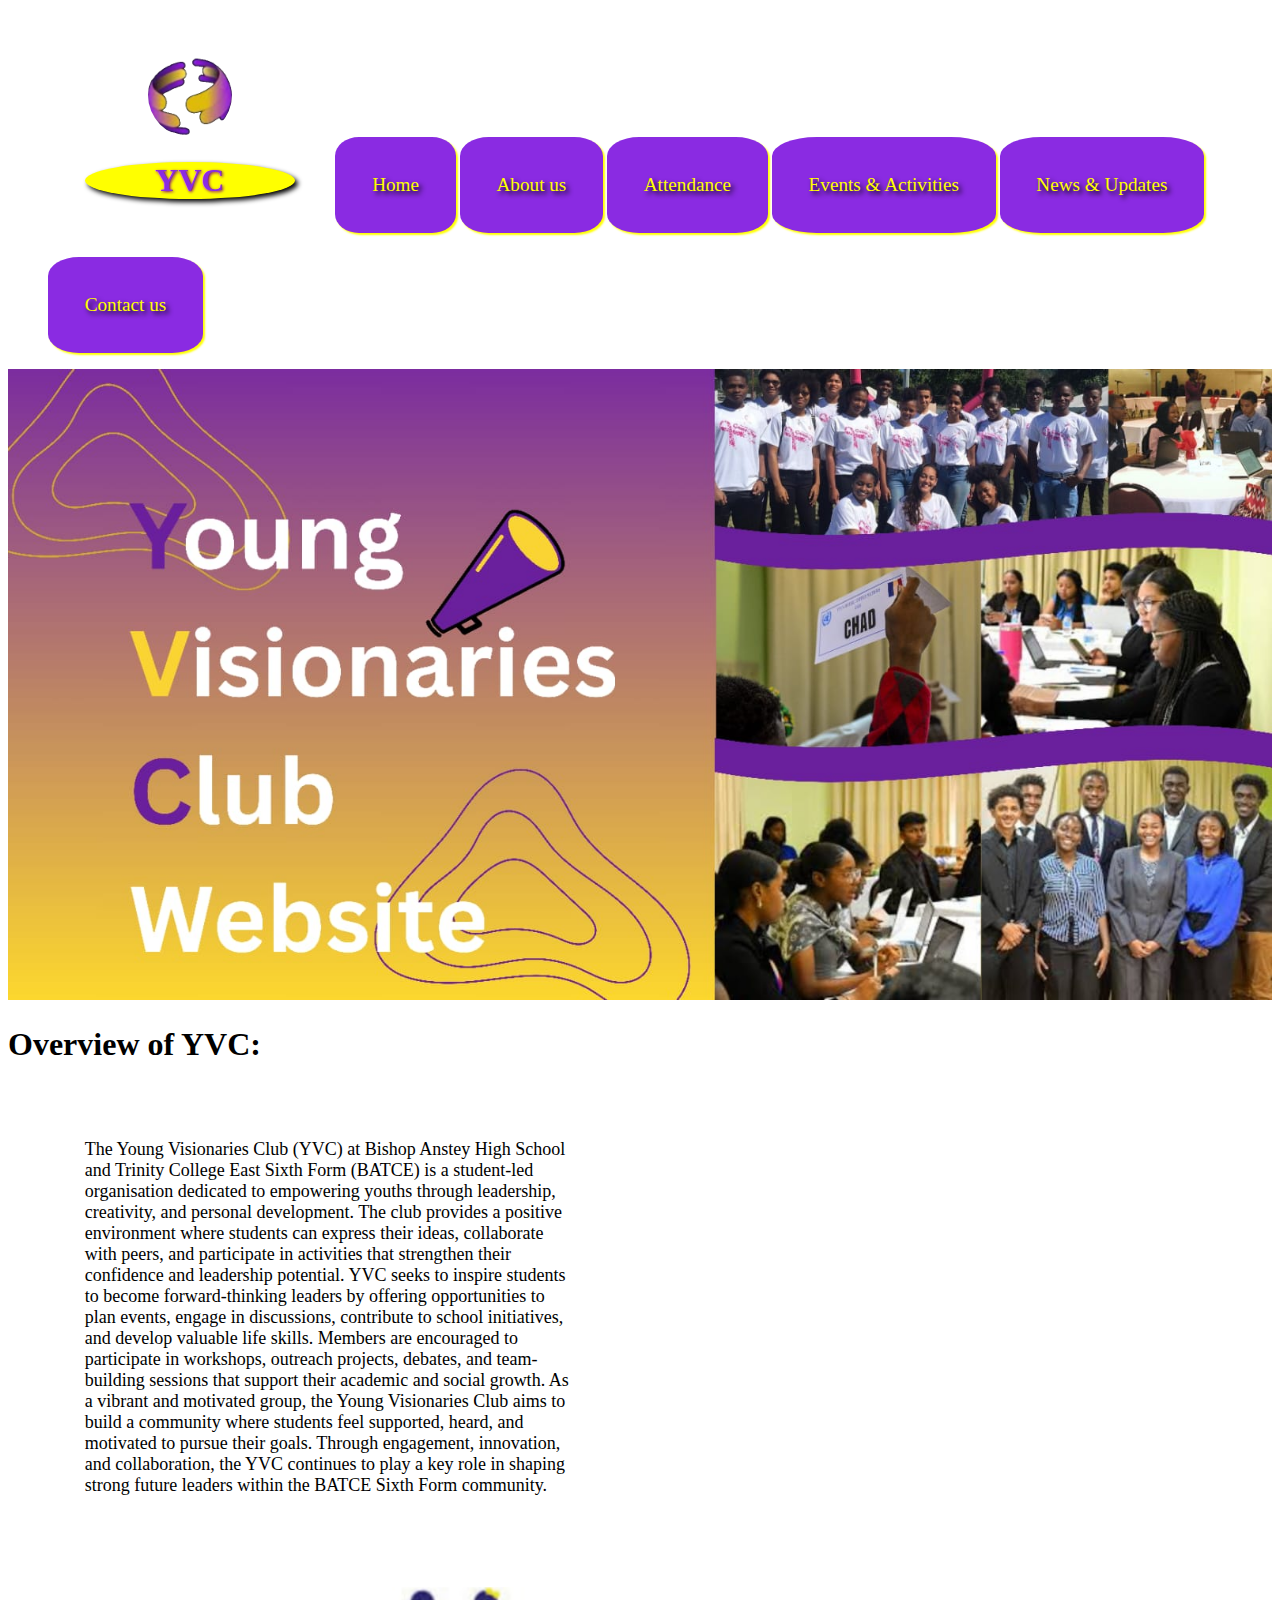
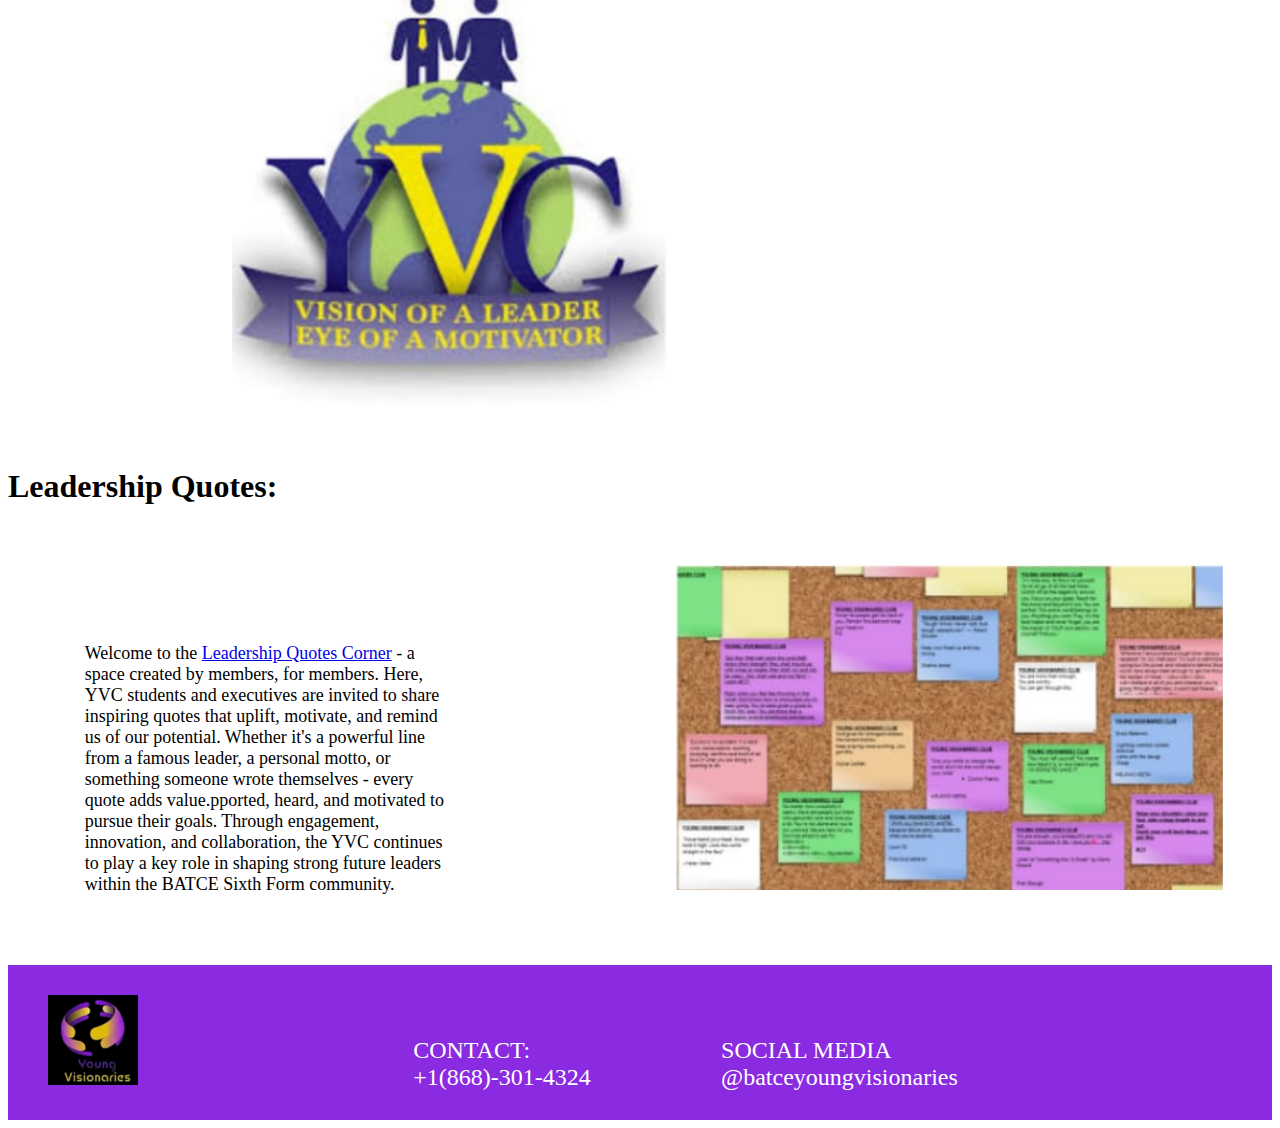
<file: index.html>
<!DOCTYPE html>

<html>
    <head>
        <title>YVC website</title>

        <link rel="stylesheet" href="https://cdnjs.cloudflare.com/ajax/libs/font-awesome/6.4.2/css/all.min.css" integrity="sha512-z3gLpd7yknf1YoNbCzqRKc4qyor8gaKU1qmn+CShxbuBusANI9QpRohGBreCFkKxLhei6S9CQXFEbbKuqLg0DA==" crossorigin="anonymous" referrerpolicy="no-referrer" />

        <meta name="viewport" content="width=device-width, initial-scale=1.0">

        <link rel="stylesheet" href="style.css">
    </head>

    <body>


            <section class="nav">

                <ul>
                    
                <li> <img class="logo" src="images\YVC_plain_logo.png" alt="logo"> <h1>YVC</h1></li>
                <li class="page"><a href="index.html">Home</a></li>
                <li class="page"><a href="aboutus.html">About us</a></li>
                <li class="page"><a href="attendance.html">Attendance</a></li>
                <li class="page"><a href="events.html">Events & Activities</a></li>
                <li class="page"><a href="news.html">News & Updates</a></li>
                <li class="page"><a href="contact.html">Contact us</a></li>
                </ul>
 
            </section>

            <section class="label">

                <img src="images\YVC_banner.jpeg" alt="YVC">

            </section>

            <section class="bod">
                
                <h1><b>Overview of YVC:</b></h1>
                <ul>
                    <li style="max-width: 40%;"><p>The Young Visionaries Club (YVC) at Bishop Anstey High School and Trinity College East Sixth Form (BATCE) is a student-led organisation dedicated to empowering youths through leadership, creativity, and personal development. The club provides a positive environment where students can express their ideas, collaborate with peers, and participate in activities that strengthen their confidence and leadership potential.
                            YVC seeks to inspire students to become forward-thinking leaders by offering opportunities to plan events, engage in discussions, contribute to school initiatives, and develop valuable life skills. Members are encouraged to participate in workshops, outreach projects, debates, and team-building sessions that support their academic and social growth.
                            As a vibrant and motivated group, the Young Visionaries Club aims to build a community where students feel supported, heard, and motivated to pursue their goals. Through engagement, innovation, and collaboration, the YVC continues to play a key role in shaping strong future leaders within the BATCE Sixth Form community.
                    </p></li>

                    <li style="padding-left: 15%;"><img src="images\YVC_Motto.png" alt="motto"></li>
                </ul>

                <h1><b>Leadership Quotes:</b></h1>
                <ul>
                    <li style="max-width: 30%;"><p>Welcome to the <a href="https://noteapp.com/IPFaB89hD0?fbclid=PAb21jcAN_LsNleHRuA2FlbQIxMQBzcnRjBmFwcF9pZA81NjcwNjczNDMzNTI0MjcAAafHlZkd7AKgA2rw3D7TkyLazz0ghZnVaN8WFxS5QchOjC4j074G5VjYzEED2A_aem_hEhXry3UXVjclEiEpZ9vZA">Leadership Quotes Corner</a> - a space created by members, for members. Here, YVC students and executives are invited to share inspiring quotes that uplift, motivate, and remind us of our potential. Whether it's a powerful line from a famous leader, a personal motto, or something someone wrote themselves - every quote adds value.pported, heard, and motivated to pursue their goals. Through engagement, innovation, and collaboration, the YVC continues to play a key role in shaping strong future leaders within the BATCE Sixth Form community.
                    </p></li>

                    <li style="padding-left: 15%;"><img src="images\YVC_board.png" alt="motto"></li>
                </ul>


            </section>

            <section class="foot">
                <ul>
                    <li><img src="images\YVC_logo.jpeg" alt=""></li>
                    <li>CONTACT:<br>+1(868)-301-4324</li>
                    <li><a href="https://www.instagram.com/batce.official/?hl=en"><i class="fab fa-instagram"></i></a></li>
                    <li>SOCIAL MEDIA<br>@batceyoungvisionaries</li>
                </ul>
            </section>

      

    </body>
</html>
</file>
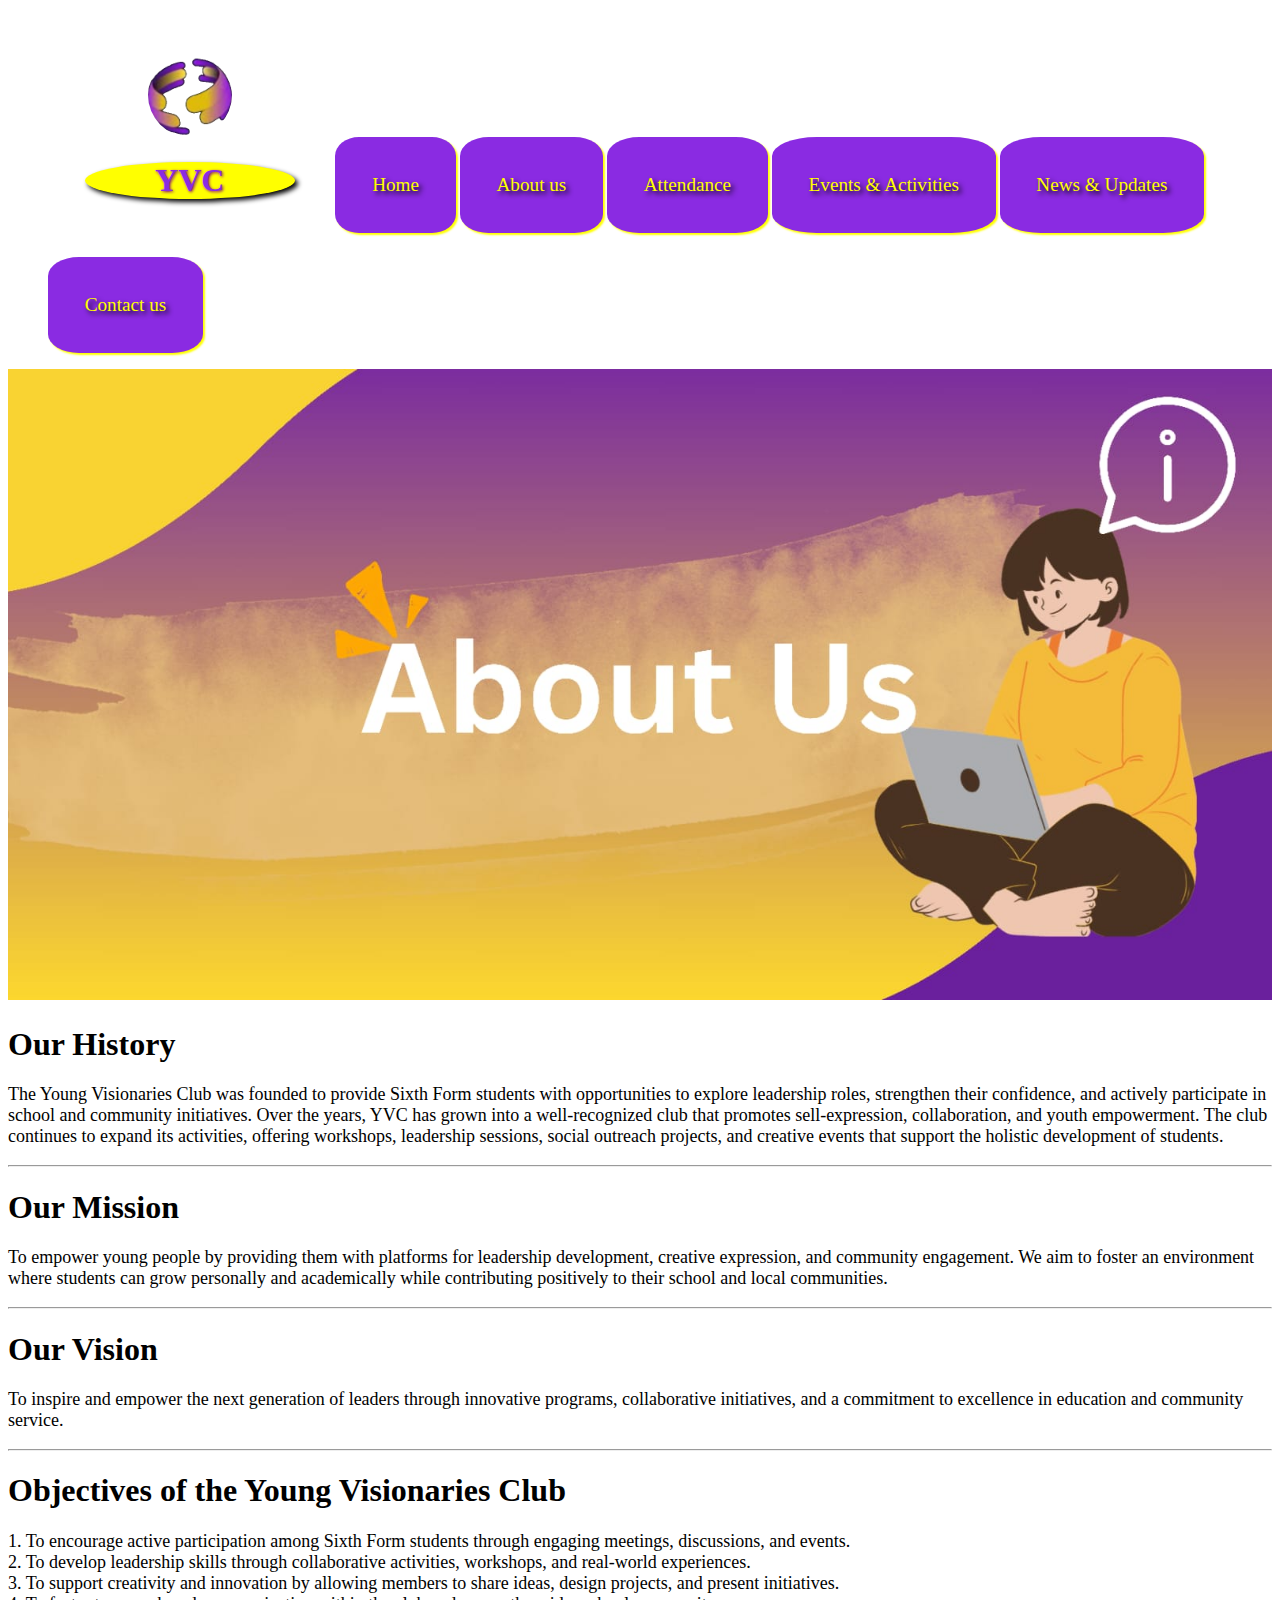
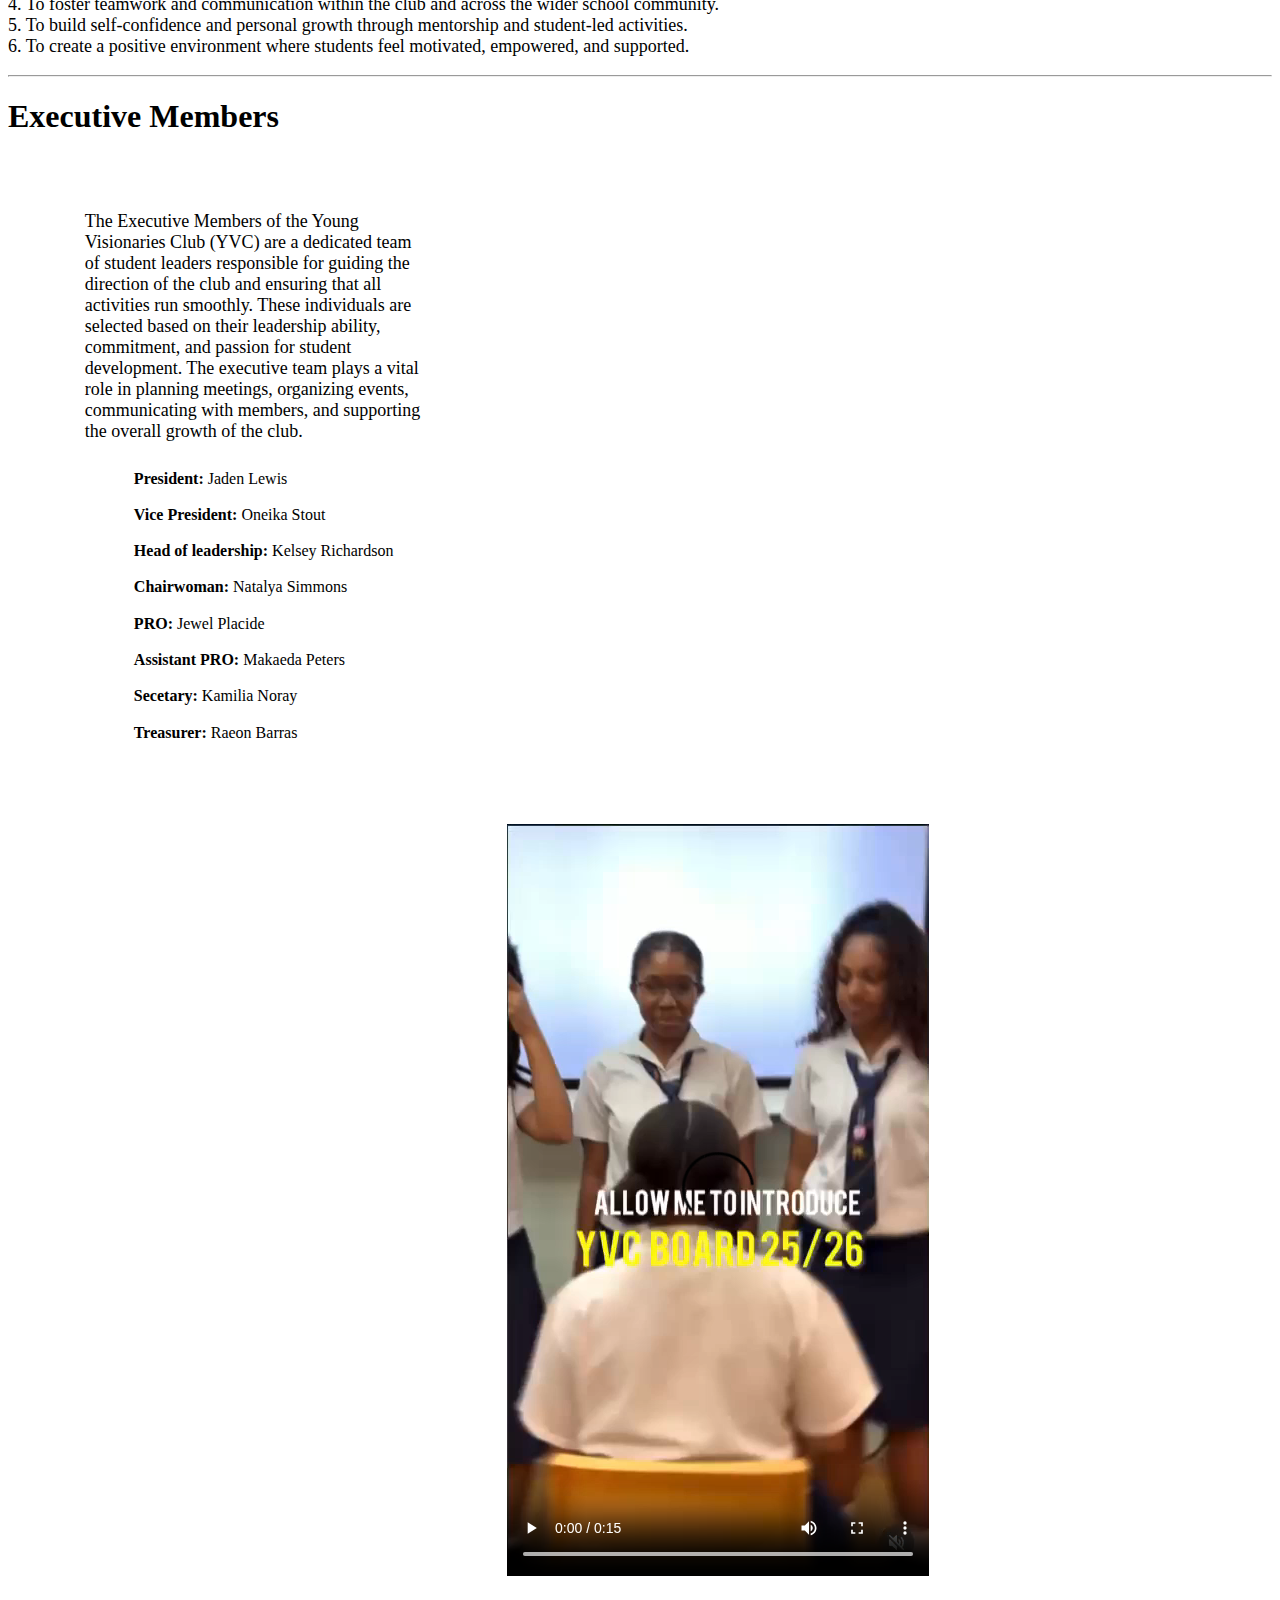
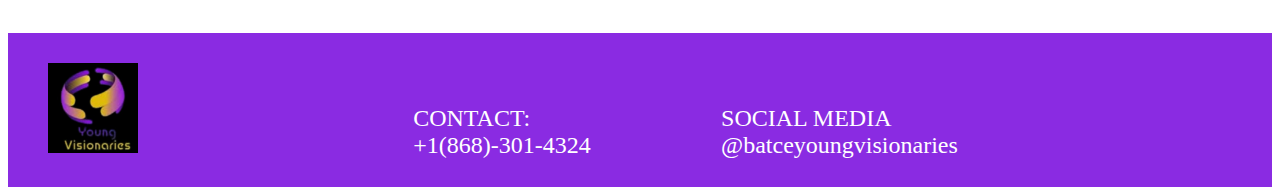
<file: aboutus.html>
<!DOCTYPE html>

<html>
    <head>
        <title>YVC website</title>

        <link rel="stylesheet" href="https://cdnjs.cloudflare.com/ajax/libs/font-awesome/6.4.2/css/all.min.css" integrity="sha512-z3gLpd7yknf1YoNbCzqRKc4qyor8gaKU1qmn+CShxbuBusANI9QpRohGBreCFkKxLhei6S9CQXFEbbKuqLg0DA==" crossorigin="anonymous" referrerpolicy="no-referrer" />

        <meta name="viewport" content="width=device-width, initial-scale=1.0">

        <link rel="stylesheet" href="style.css">
    </head>

    <body>


            <section class="nav">

                <ul>
                    
                <li> <img class="logo" src="images\YVC_plain_logo.png" alt="logo"> <h1>YVC</h1></li>
                <li class="page"><a href="index.html">Home</a></li>
                <li class="page"><a href="aboutus.html">About us</a></li>
                <li class="page"><a href="attendance.html">Attendance</a></li>
                <li class="page"><a href="events.html">Events & Activities</a></li>
                <li class="page"><a href="news.html">News & Updates</a></li>
                <li class="page"><a href="contact.html">Contact us</a></li>
                </ul>
 
            </section>

            <section class="label">

                <img src="images\About_us_banner.jpeg" alt="YVC">

            </section>

            <section class="bod">
                
                <h1><b>Our History</b></h1>
                <p>The Young Visionaries Club was founded to provide Sixth Form students with opportunities to explore leadership roles, strengthen their confidence, and actively participate in school and community initiatives. Over the years, YVC has grown into a well-recognized club that promotes sell-expression, collaboration, and youth empowerment. The club continues to expand its activities, offering workshops, leadership sessions, social outreach projects, and creative events that support the holistic development of students.</p>
                <hr>
                <h1><b>Our Mission</b></h1>
                <p>To empower young people by providing them with platforms for leadership development, creative expression, and community engagement. We aim to foster an environment where students can grow personally and academically while contributing positively to their school and local communities.</p>
                <hr>
                <h1><b>Our Vision</b></h1>
                <p>To inspire and empower the next generation of leaders through innovative programs, collaborative initiatives, and a commitment to excellence in education and community service.</p>
                <hr>
                <h1><b>Objectives of the Young Visionaries Club</b></h1>
                <p>1. To encourage active participation among Sixth Form students through engaging meetings, discussions, and events. <br>
                    2. To develop leadership skills through collaborative activities, workshops, and real-world experiences. <br>
                    3. To support creativity and innovation by allowing members to share ideas, design projects, and present initiatives. <br>
                    4. To foster teamwork and communication within the club and across the wider school community. <br>
                    5. To build self-confidence and personal growth through mentorship and student-led activities. <br>
                    6. To create a positive environment where students feel motivated, empowered, and supported. <br>
                </p>
                <hr>
                <h1><b>Executive Members</b></h1>
                <ul>
                    <li>
                        <div style="max-width: 30%;">
                            <p>The Executive Members of the Young Visionaries Club (YVC) are a dedicated team of student leaders responsible for guiding the direction of the club and ensuring that all activities run smoothly. These individuals are selected based on their leadership ability, commitment, and passion for student development.
                                The executive team plays a vital role in planning meetings, organizing events, communicating with members, and supporting the overall growth of the club.
                            </p>
                            <ul class="list">
                                <li><b>President: </b>Jaden Lewis</li>
                                <li><b>Vice President: </b>Oneika Stout</li>
                                <li><b>Head of leadership: </b>Kelsey Richardson</li>
                                <li><b>Chairwoman: </b>Natalya Simmons</li>
                                <li><b>PRO: </b>Jewel Placide</li>
                                <li><b>Assistant PRO: </b>Makaeda Peters</li>
                                <li><b>Secetary: </b>Kamilia Noray</li>
                                <li><b>Treasurer: </b>Raeon Barras</li>
                            </ul>

                        </div>
                    </li>
                    <li><div style="padding-left: 100%;"><video controls><source src="videos\YVC_Leaders.mp4" type="video/mp4"></video></div></li>

                </ul>


                
            </section>

            <section class="foot">
                <ul>
                    <li><img src="images\YVC_logo.jpeg" alt=""></li>
                    <li>CONTACT:<br>+1(868)-301-4324</li>
                    <li><a href="https://www.instagram.com/batceyoungvisionaries?igsh=MThoYXo5dmw1OGdyag=="><i class="fab fa-instagram"></i></a></li>
                    <li>SOCIAL MEDIA<br>@batceyoungvisionaries</li>
                </ul>
            </section>

      

    </body>
</html>
</file>
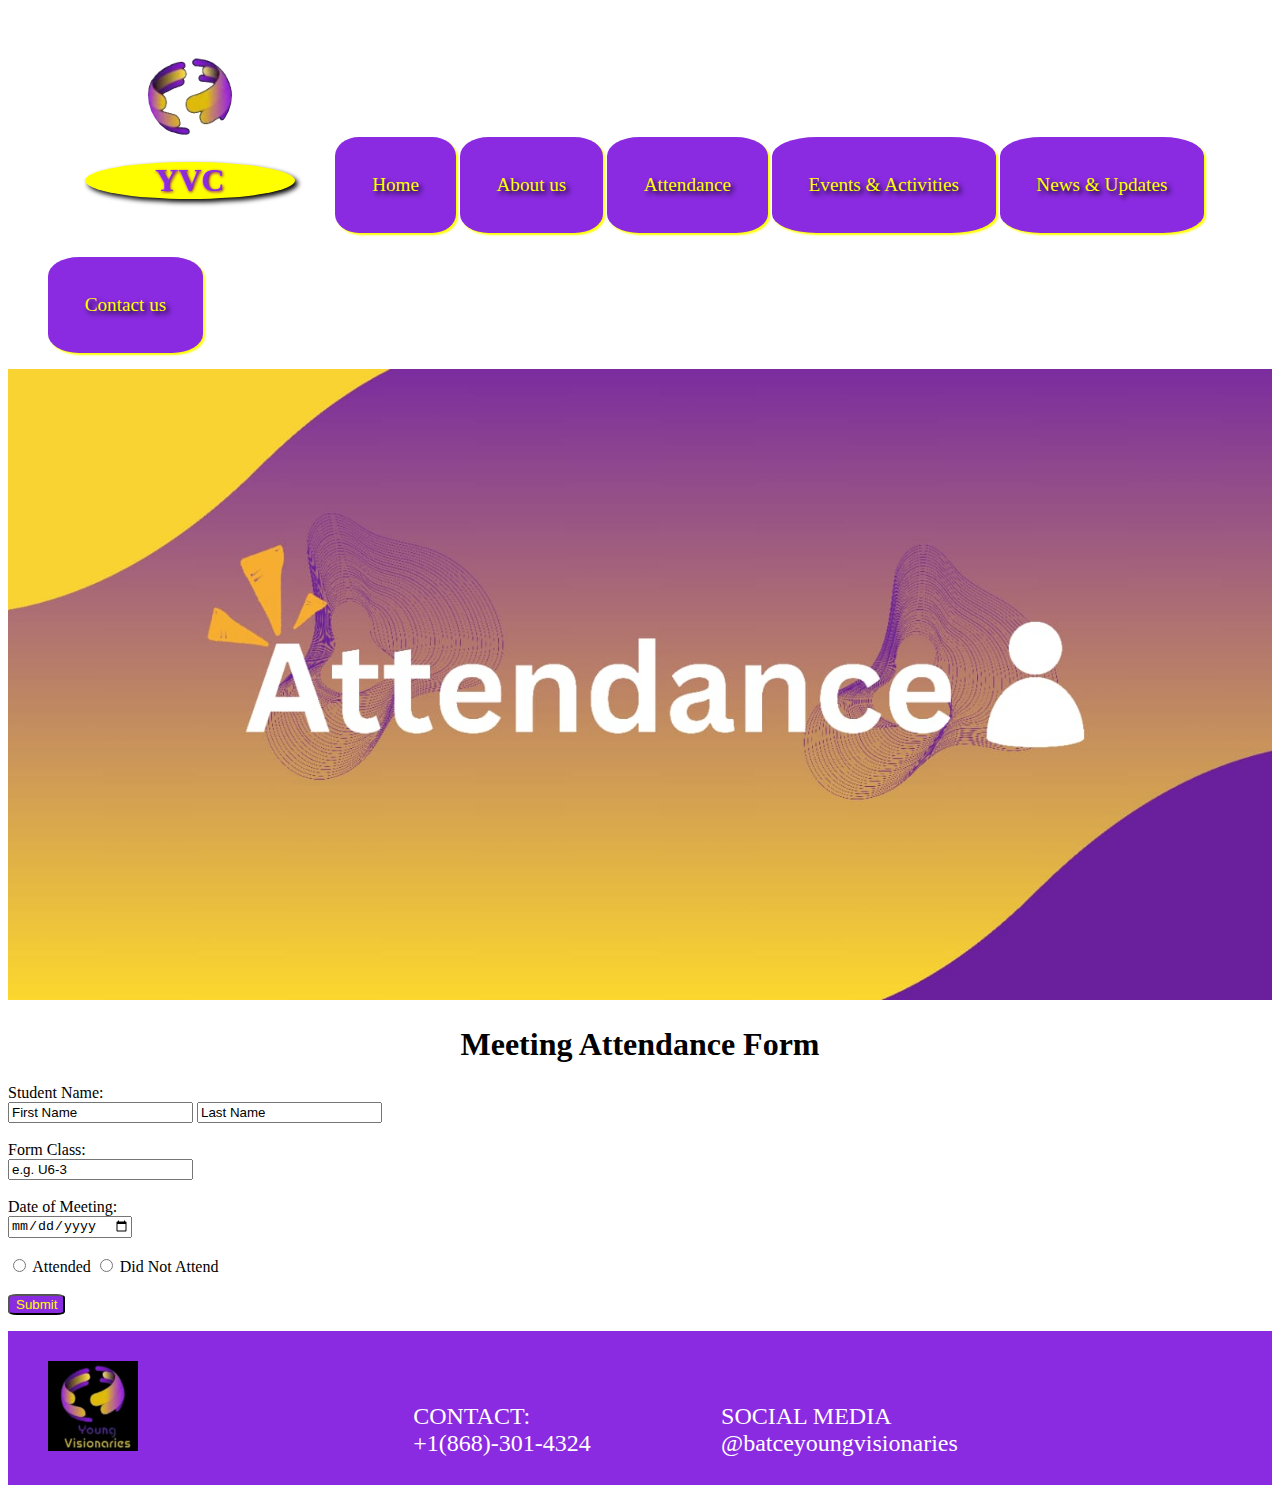
<file: attendance.html>
<!DOCTYPE html>

<html>
    <head>
        <title>YVC website</title>

        <link rel="stylesheet" href="https://cdnjs.cloudflare.com/ajax/libs/font-awesome/6.4.2/css/all.min.css" integrity="sha512-z3gLpd7yknf1YoNbCzqRKc4qyor8gaKU1qmn+CShxbuBusANI9QpRohGBreCFkKxLhei6S9CQXFEbbKuqLg0DA==" crossorigin="anonymous" referrerpolicy="no-referrer" />

        <meta name="viewport" content="width=device-width, initial-scale=1.0">

        <link rel="stylesheet" href="style.css">

    </head>

    <body>


            <section class="nav">

                <ul>
                    
                <li> <img class="logo" src="images\YVC_plain_logo.png" alt="logo"> <h1>YVC</h1></li>
                <li class="page"><a href="index.html">Home</a></li>
                <li class="page"><a href="aboutus.html">About us</a></li>
                <li class="page"><a href="attendance.html">Attendance</a></li>
                <li class="page"><a href="events.html">Events & Activities</a></li>
                <li class="page"><a href="news.html">News & Updates</a></li>
                <li class="page"><a href="contact.html">Contact us</a></li>
                </ul>
 
            </section>

            <section class="label">

                <img src="images\Attendance_Banner.jpeg" alt="YVC">

            </section>

            <h1 style="text-align: center;">Meeting Attendance Form</h1>

            <form action="confirmation.html">
            <label for="fname">Student Name:</label><br>
            <input type="text" id="fname" name="fname" value="First Name">
            <input type="text" id="lname" name="lname" value="Last Name"><br><br>
            <label for="class">Form Class:</label><br>
            <input type="text" id="class" name="class" value="e.g. U6-3"><br><br>
            <label for="mdate">Date of Meeting:</label><br>
            <input type="date" id="mdate" name="mdate"><br><br>
            <input type="radio" id="attend" name="attendance" value="attended">
            <label for="attend">Attended</label>
            <input type="radio" id="noattend" name="attendance" value="not attended">
            <label for="noattend">Did Not Attend</label><br><br>

            <input style="background-color: blueviolet; color: yellow; border-radius: 15%;" type="submit" value="Submit">
            </form> 

            <section class="bod">   
                
            </section>

            <section class="foot">
                <ul>
                    <li><img src="images\YVC_logo.jpeg" alt=""></li>
                    <li>CONTACT:<br>+1(868)-301-4324</li>
                    <li><a href="https://www.instagram.com/batceyoungvisionaries?igsh=MThoYXo5dmw1OGdyag=="><i class="fab fa-instagram"></i></a></li>
                    <li>SOCIAL MEDIA<br>@batceyoungvisionaries</li>
                </ul>
            </section>

      

    </body>
</html>
</file>
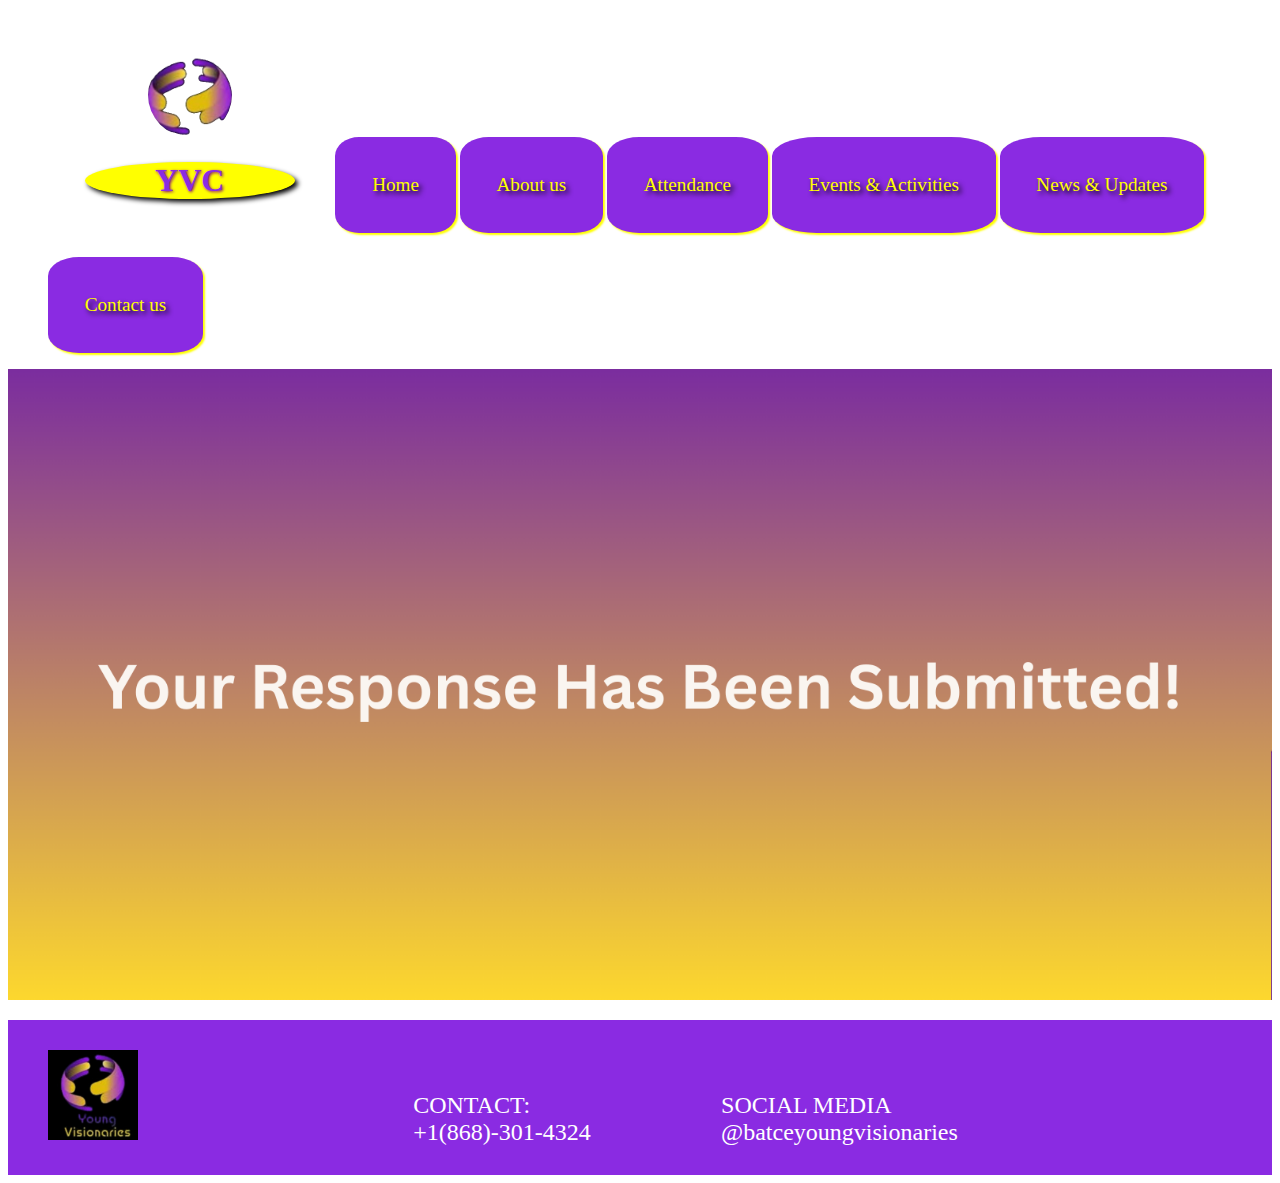
<file: confirmation.html>
<!DOCTYPE html>

<html>
    <head>
        <title>YVC website</title>

        <link rel="stylesheet" href="https://cdnjs.cloudflare.com/ajax/libs/font-awesome/6.4.2/css/all.min.css" integrity="sha512-z3gLpd7yknf1YoNbCzqRKc4qyor8gaKU1qmn+CShxbuBusANI9QpRohGBreCFkKxLhei6S9CQXFEbbKuqLg0DA==" crossorigin="anonymous" referrerpolicy="no-referrer" />

        <meta name="viewport" content="width=device-width, initial-scale=1.0">

        <link rel="stylesheet" href="style.css">

    </head>

    <body>


            <section class="nav">

                <ul>
                    
                <li> <img class="logo" src="images\YVC_plain_logo.png" alt="logo"> <h1>YVC</h1></li>
                <li class="page"><a href="index.html">Home</a></li>
                <li class="page"><a href="aboutus.html">About us</a></li>
                <li class="page"><a href="attendance.html">Attendance</a></li>
                <li class="page"><a href="events.html">Events & Activities</a></li>
                <li class="page"><a href="news.html">News & Updates</a></li>
                <li class="page"><a href="contact.html">Contact us</a></li>
                </ul>
 
            </section>

            <section class="label">

                <img src="images\Submit.png" alt="YVC">

            </section>

            <section class="bod">   
                
            </section>

            <section class="foot">
                <ul>
                    <li><img src="images\YVC_logo.jpeg" alt=""></li>
                    <li>CONTACT:<br>+1(868)-301-4324</li>
                    <li><a href="https://www.instagram.com/batceyoungvisionaries?igsh=MThoYXo5dmw1OGdyag=="><i class="fab fa-instagram"></i></a></li>
                    <li>SOCIAL MEDIA<br>@batceyoungvisionaries</li>
                </ul>
            </section>

      

    </body>
</html>
</file>
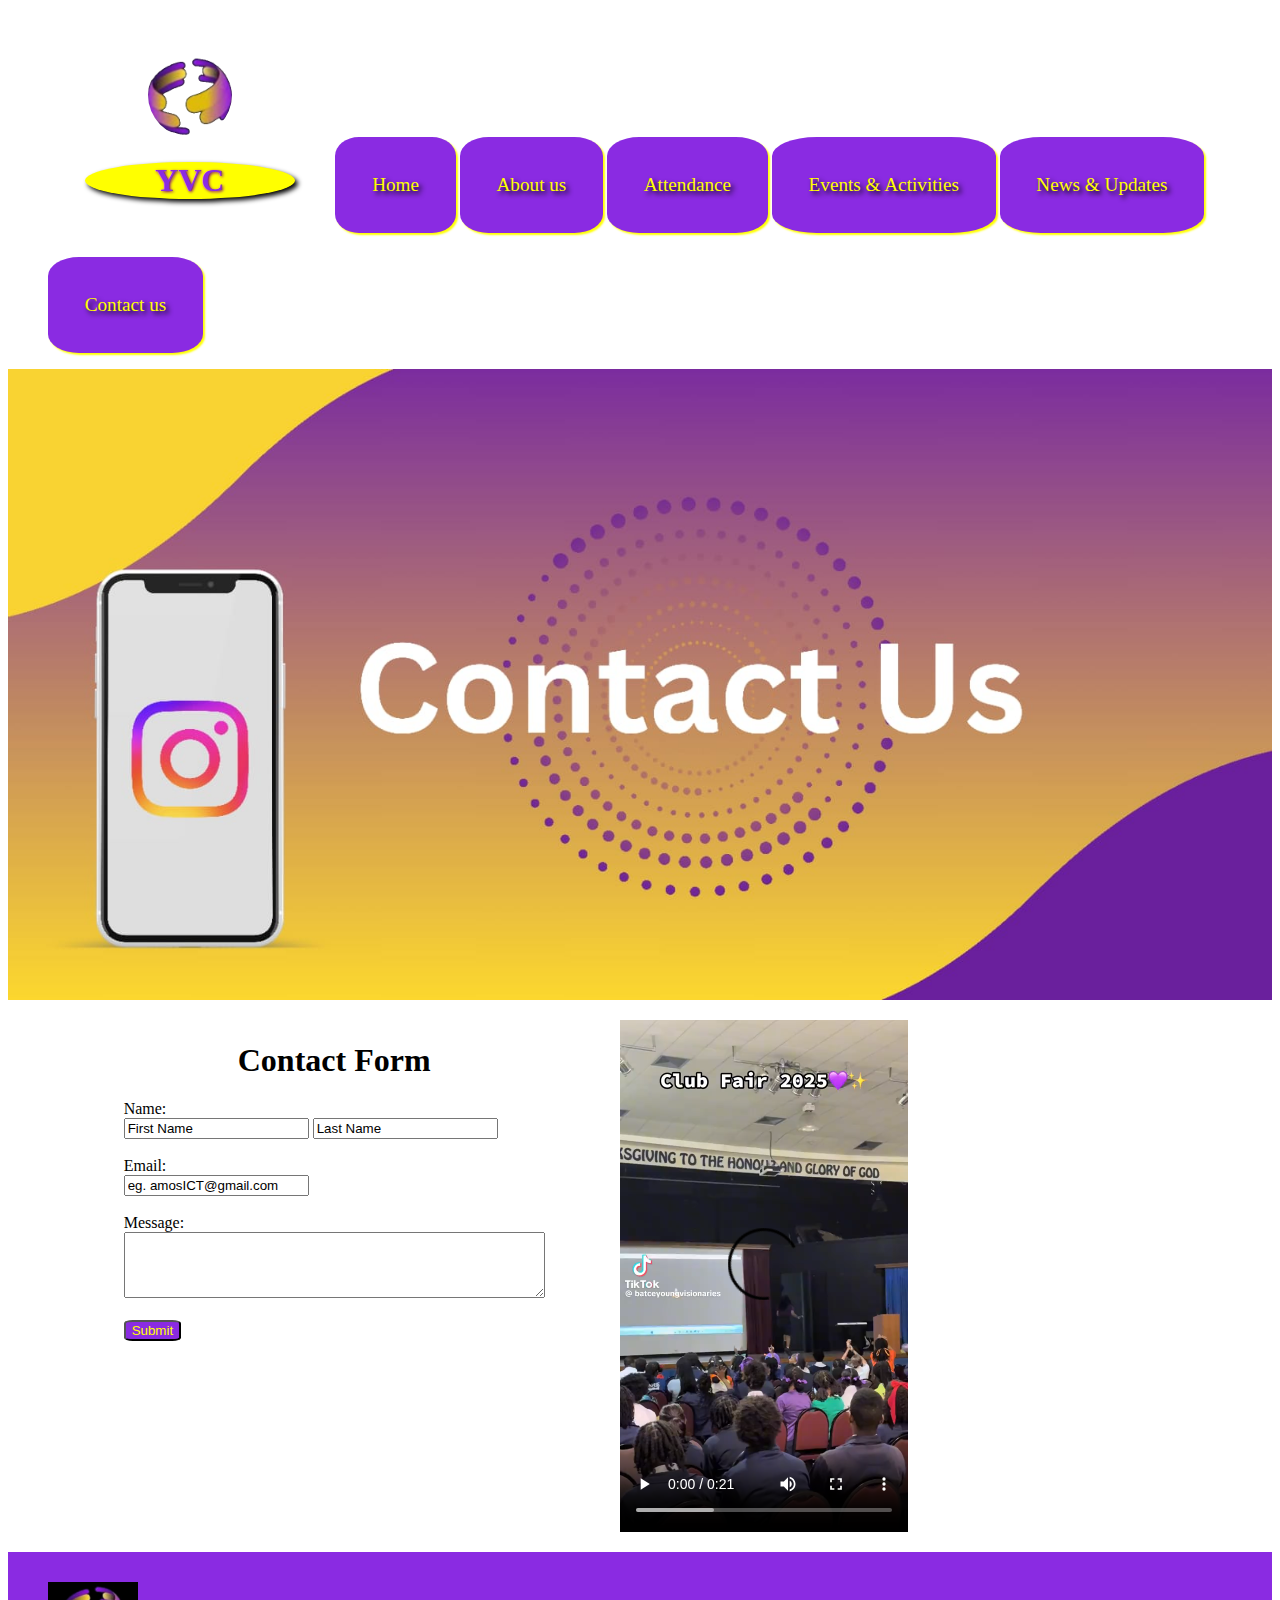
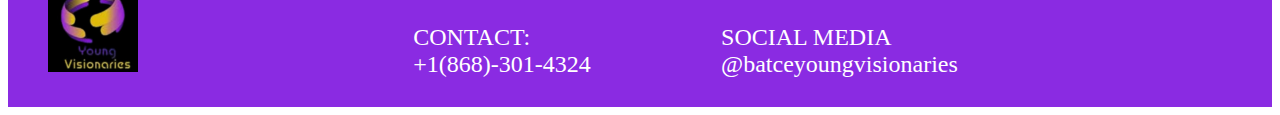
<file: contact.html>
<!DOCTYPE html>

<html>
    <head>
        <title>YVC website</title>

        <link rel="stylesheet" href="https://cdnjs.cloudflare.com/ajax/libs/font-awesome/6.4.2/css/all.min.css" integrity="sha512-z3gLpd7yknf1YoNbCzqRKc4qyor8gaKU1qmn+CShxbuBusANI9QpRohGBreCFkKxLhei6S9CQXFEbbKuqLg0DA==" crossorigin="anonymous" referrerpolicy="no-referrer" />

        <meta name="viewport" content="width=device-width, initial-scale=1.0">

        <link rel="stylesheet" href="style.css">

    </head>

    <body>


            <section class="nav">

                <ul>
                    
                <li> <img class="logo" src="images\YVC_plain_logo.png" alt="logo"> <h1>YVC</h1></li>
                <li class="page"><a href="index.html">Home</a></li>
                <li class="page"><a href="aboutus.html">About us</a></li>
                <li class="page"><a href="attendance.html">Attendance</a></li>
                <li class="page"><a href="events.html">Events & Activities</a></li>
                <li class="page"><a href="news.html">News & Updates</a></li>
                <li class="page"><a href="contact.html">Contact us</a></li>
                </ul>
 
            </section>

            <section class="label">

                <img src="images\Contact_B.jpeg" alt="YVC">

            </section>

            <ul style="display: flex; justify-content: space-evenly; list-style: none;">

                <li>

                    <h1 style="text-align: center;">Contact Form</h1>

                    <form action="confirmation.html">
                    <label for="fname">Name:</label><br>
                    <input type="text" id="fname" name="fname" value="First Name">
                    <input type="text" id="lname" name="lname" value="Last Name"><br><br>
                    <label for="mail">Email:</label><br>
                    <input type="email" id="mail" name="mail" value="eg. amosICT@gmail.com"><br><br>
                    <label for="message">Message:</label><br>
                    <textarea id="message" name="message" rows="4" cols="50"></textarea><br><br>

                    <input style="background-color: blueviolet; color: yellow; border-radius: 15%;" type="submit" value="Submit">
                    </form> 
                </li>

                <li><video style="max-width: 50%;" controls><source src="videos\Clubo.mp4" type="video/mp4"></video></li>


            
            
            </ul>
            <section class="bod">   
                
            </section>

            <section class="foot">
                <ul>
                    <li><img src="images\YVC_logo.jpeg" alt=""></li>
                    <li>CONTACT:<br>+1(868)-301-4324</li>
                    <li><a href="https://www.instagram.com/batceyoungvisionaries?igsh=MThoYXo5dmw1OGdyag=="><i class="fab fa-instagram"></i></a></li>
                    <li>SOCIAL MEDIA<br>@batceyoungvisionaries</li>
                </ul>
            </section>

      

    </body>

</html>
</file>
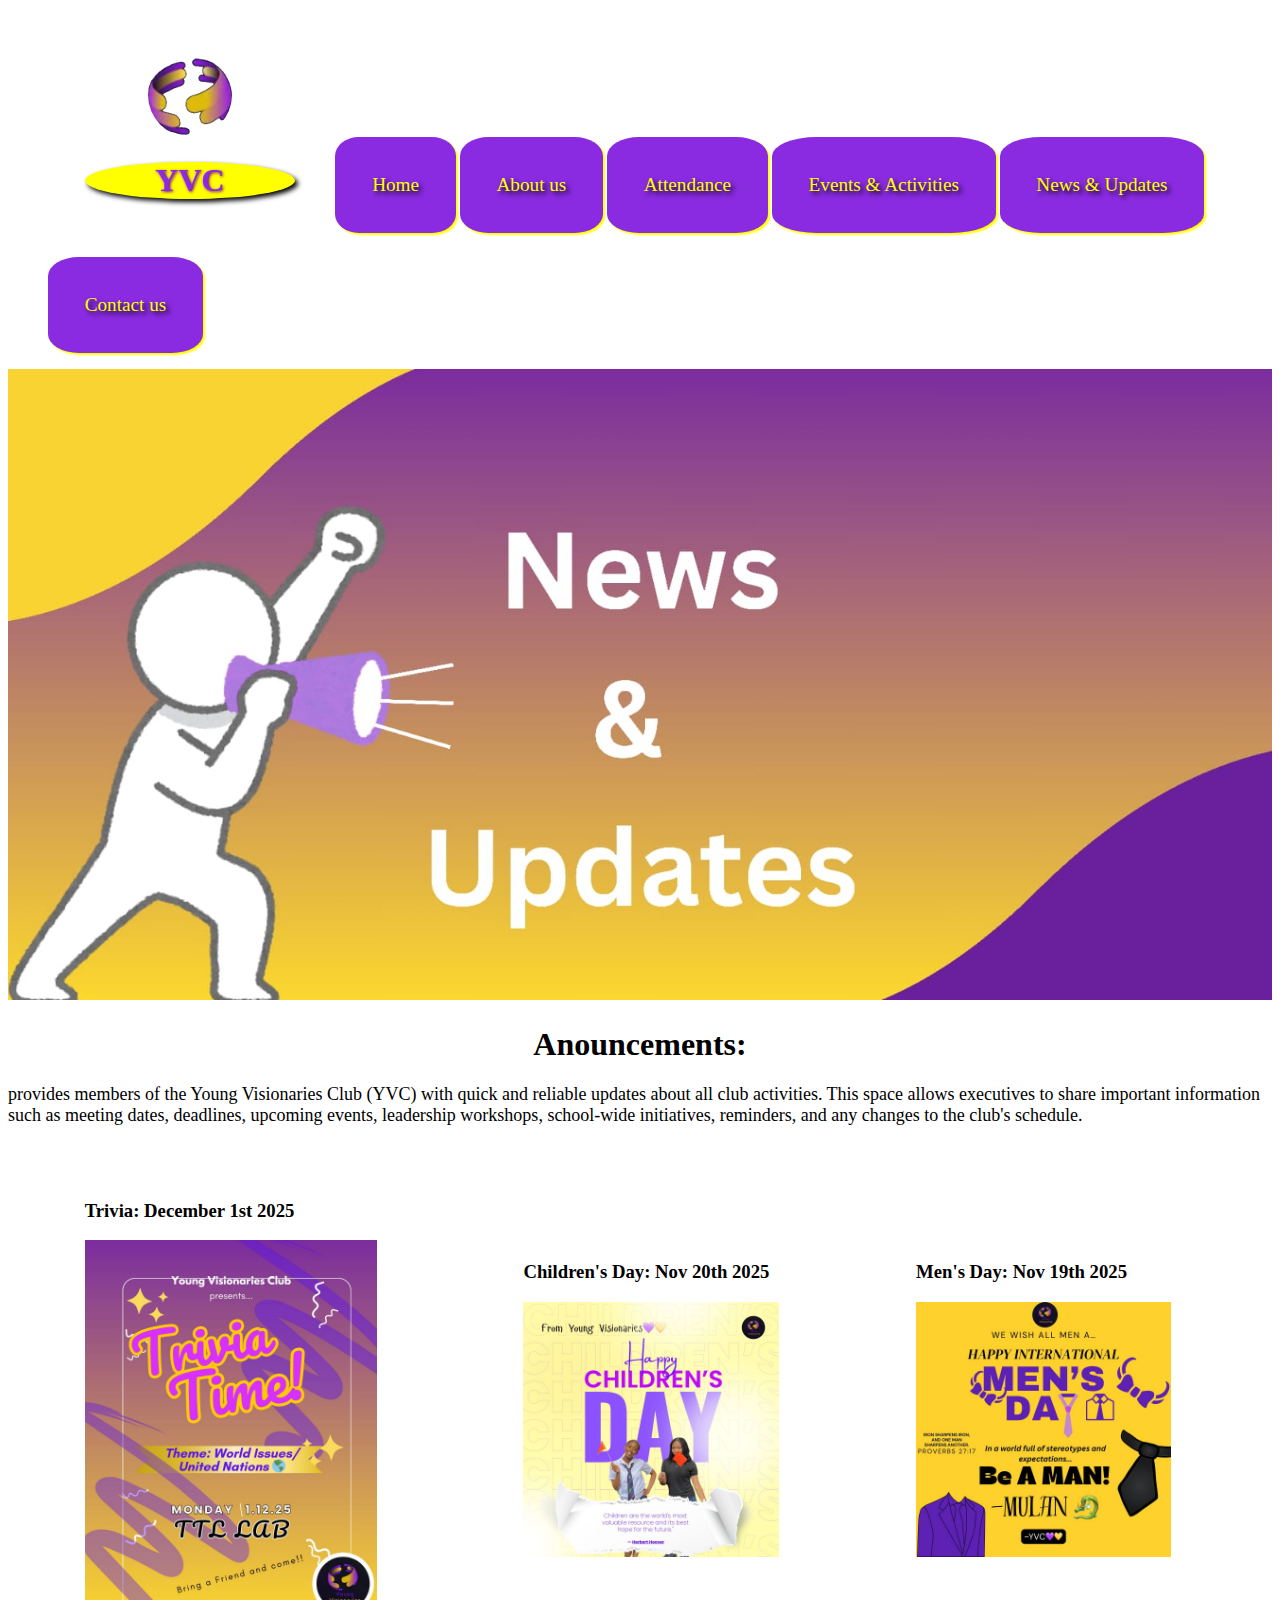
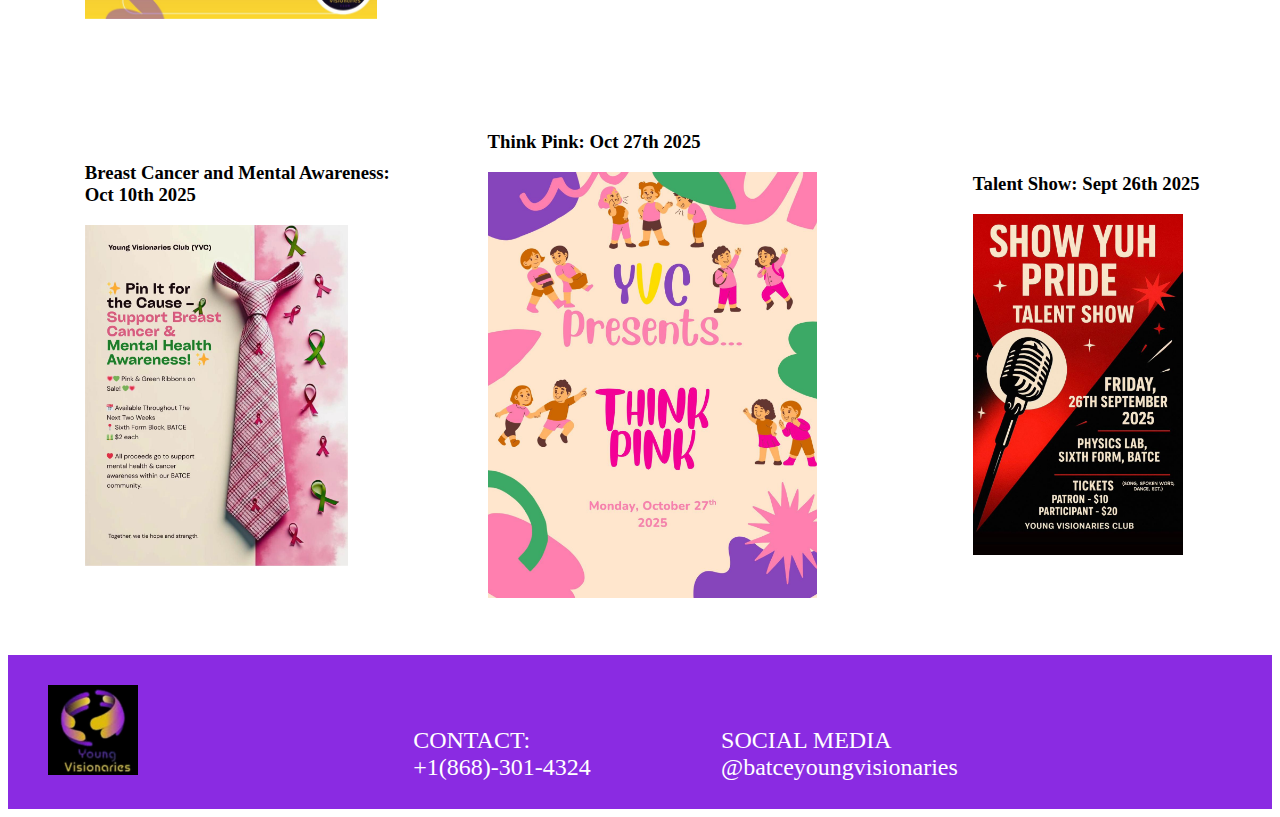
<file: news.html>
<!DOCTYPE html>

<html>
    <head>
        <title>YVC website</title>

        <link rel="stylesheet" href="https://cdnjs.cloudflare.com/ajax/libs/font-awesome/6.4.2/css/all.min.css" integrity="sha512-z3gLpd7yknf1YoNbCzqRKc4qyor8gaKU1qmn+CShxbuBusANI9QpRohGBreCFkKxLhei6S9CQXFEbbKuqLg0DA==" crossorigin="anonymous" referrerpolicy="no-referrer" />

        <meta name="viewport" content="width=device-width, initial-scale=1.0">

        <link rel="stylesheet" href="style.css">

        <style>

            img {
                max-width: 80%;
            }
        </style>
    </head>

    <body>


            <section class="nav">

                <ul>
                    
                <li> <img class="logo" src="images\YVC_plain_logo.png" alt="logo"> <h1>YVC</h1></li>
                <li class="page"><a href="index.html">Home</a></li>
                <li class="page"><a href="aboutus.html">About us</a></li>
                <li class="page"><a href="attendance.html">Attendance</a></li>
                <li class="page"><a href="events.html">Events & Activities</a></li>
                <li class="page"><a href="news.html">News & Updates</a></li>
                <li class="page"><a href="contact.html">Contact us</a></li>
                </ul>
 
            </section>

            <section class="label">

                <img src="images\News_Banner.jpeg" alt="YVC">

            </section>

            <section class="bod">

                <h1 style="text-align: center;">Anouncements:</h1>
                <p>provides members of the Young Visionaries Club (YVC) with quick and reliable updates about all club activities.
                    This space allows executives to share important information such as meeting dates, deadlines, upcoming events, leadership workshops, school-wide initiatives, reminders, and any changes to the club's schedule.
                </p>

                <ul style="display: flex; justify-content: space-between; align-items: center;">
                    <li>
                        <h3>Trivia: December 1st 2025</h3>
                        <img src="images\Trivia.jpeg" alt="">
                    </li>
                    <li>
                        <h3>Children's Day: Nov 20th 2025</h3>
                        <img src="images\child.jpeg" alt="">
                    </li>
                    <li>
                        <h3>Men's Day: Nov 19th 2025</h3>
                        <img src="images\mesn.jpeg" alt="">
                    </li>
                </ul>

                 <ul style="display: flex; justify-content: space-between; align-items: center;">
                    <li>
                        <h3>Breast Cancer and Mental Awareness: Oct 10th 2025</h3>
                        <img src="images\pink_tie.jpeg" alt="">
                    </li>
                    <li>
                        <h3>Think Pink: Oct 27th 2025</h3>
                        <img src="images\thinki_pinkie.jpeg" alt="">
                    </li>
                    <li>
                        <h3>Talent Show: Sept 26th 2025</h3>
                        <img src="images\yuh.jpeg" alt="">
                    </li>
                </ul>               
                
            </section>

            <section class="foot">
                <ul>
                    <li><img src="images\YVC_logo.jpeg" alt=""></li>
                    <li>CONTACT:<br>+1(868)-301-4324</li>
                    <li><a href="https://www.instagram.com/batceyoungvisionaries?igsh=MThoYXo5dmw1OGdyag=="><i class="fab fa-instagram"></i></a></li>
                    <li>SOCIAL MEDIA<br>@batceyoungvisionaries</li>
                </ul>
            </section>

      

    </body>
</html>
</file>
<file: style.css>
.logo{

    border-radius:50%;
    max-width: 40%;
    background-color: white;
}

.nav li{

    display: inline-block;
    text-align: center;
    padding: 3%;

}

.page{

    background-color: blueviolet;
    border-radius: 20%;
    text-shadow: 3px 3px 5px black;
    box-shadow: 2px 2px 2px yellow;

}

.nav{

    background-color: white;

    

}

.nav a{

   color: yellow; 
   text-decoration: none;
   font-size: larger;

}

a:hover{
    font-weight: bold;
    text-decoration: dotted underline;
}

.label img{

    max-width: 100%;
    max-height: 50%;
}

.whole{

    background-color: white;
}

.bod h1{

    font-size: xx-large;
    text-align: left;
}
.list{

    display: block;
}

.bod ul li{

    display: inline-block;
    padding: 3%;
}


.bod p{

    font-size: large;
    text-align: left;
}

.foot{

    background-color: blueviolet;
    color: white;
    font-size: medium;
    padding-bottom: 1%;
}

.foot ul li{

    display: inline-block;
    padding-right: 5%;
    font-size: x-large;
}

.foot ul li img{

    max-width: 30%;
    max-height: 30%;
    padding-top: 10%;
}

.foot ul li a{

    color: white;
    text-decoration: none;
    font-size: xx-large;
}

.nav ul li h1{

    color: blueviolet;
    background-color: yellow;
    border-radius: 50%;
    box-shadow: 3px 3px 5px black;
    text-shadow: 1px 1px 3px purple;
}
</file>
